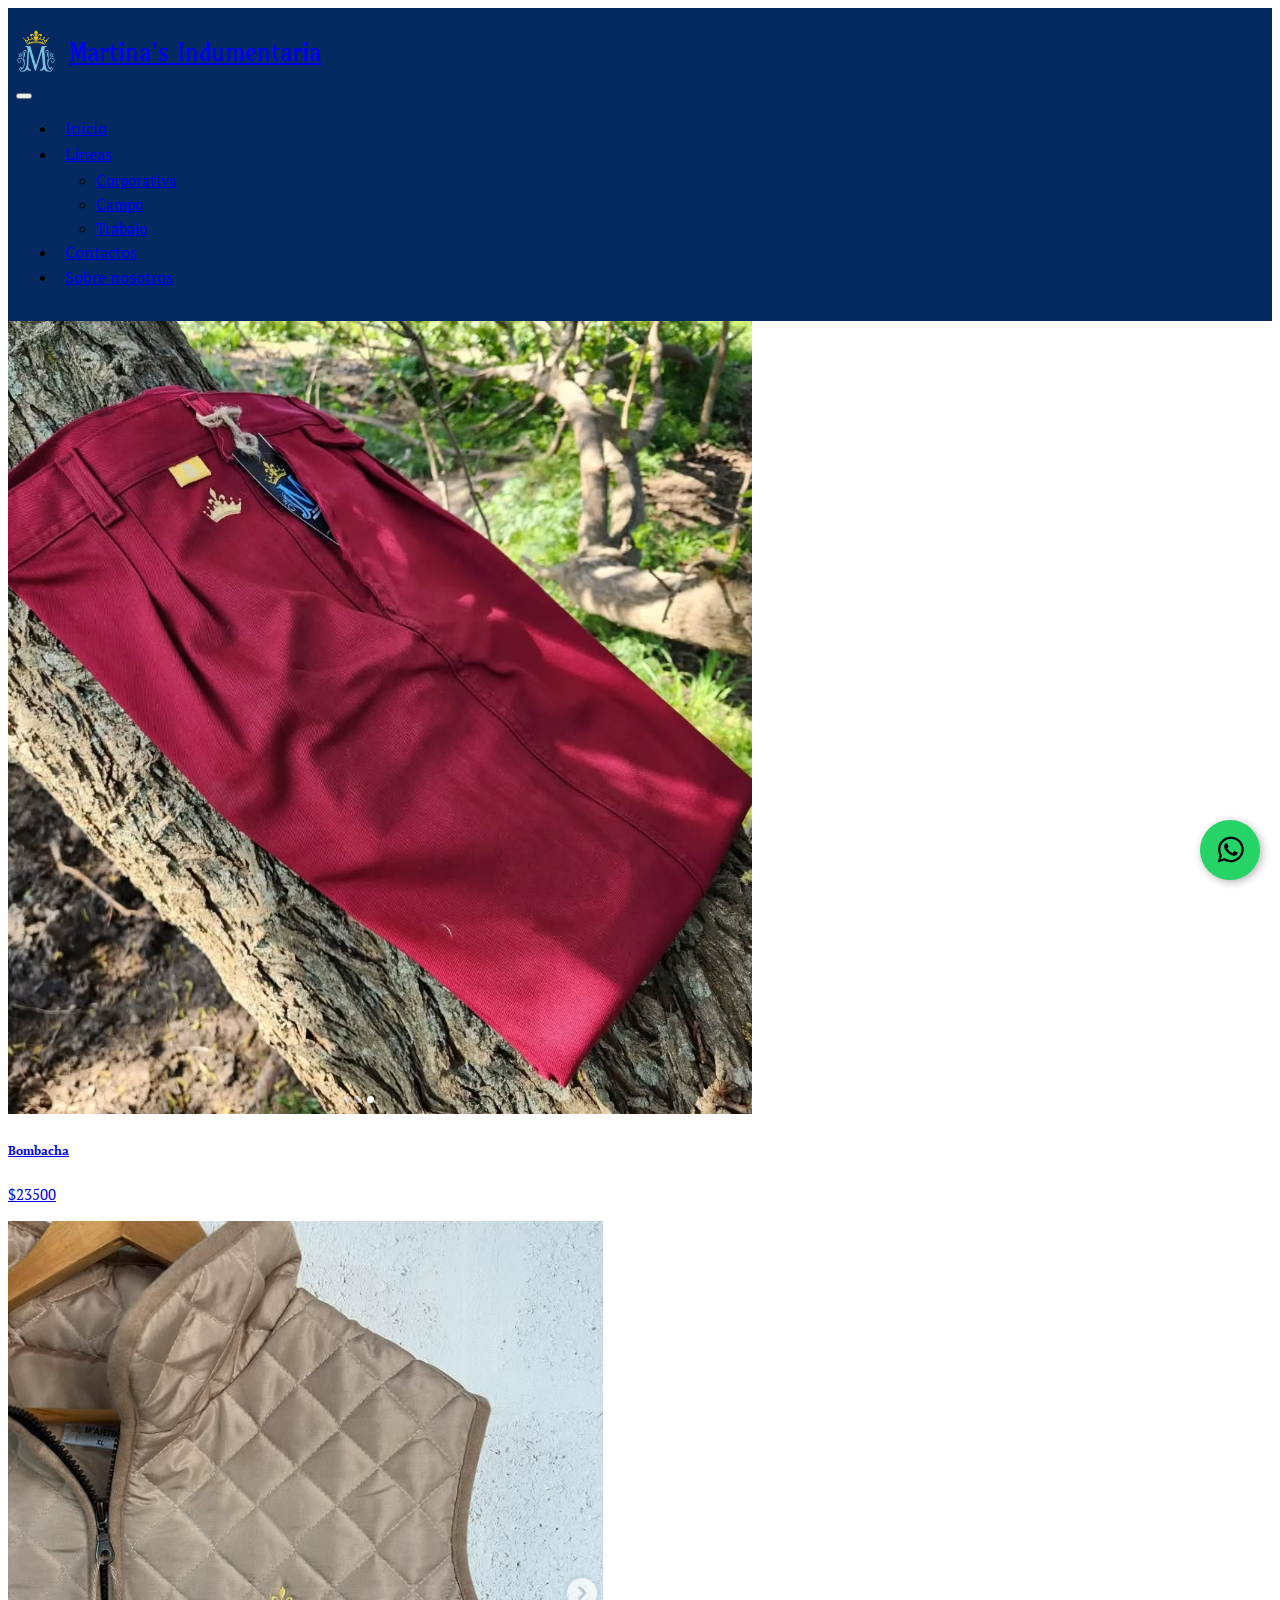
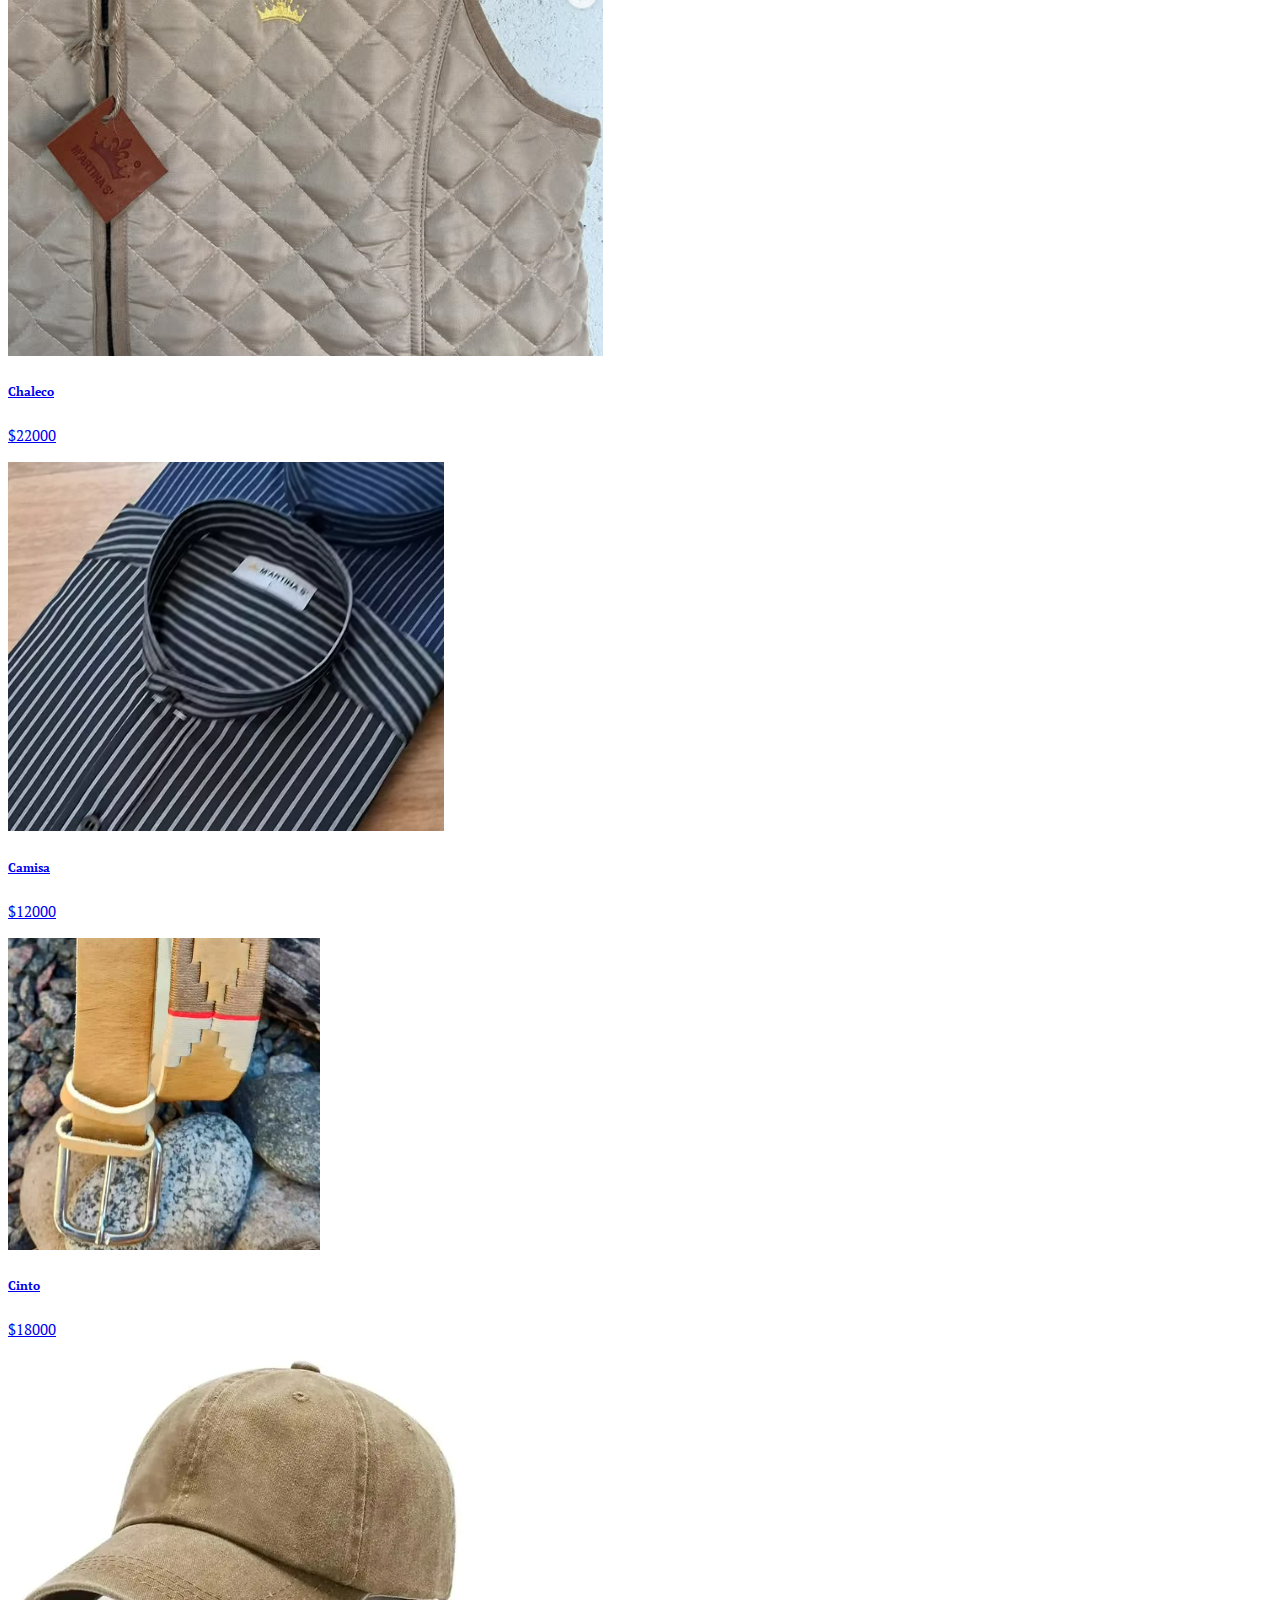
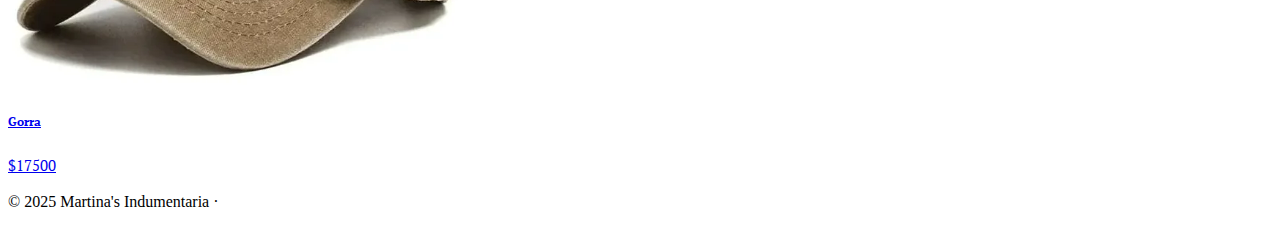
<file: code/index.html>
<!DOCTYPE html>
<html lang="es">
<head>
    <meta charset="UTF-8">
    <meta name="viewport" content="width=device-width, initial-scale=1.0">
    <title>Martina's Indumentaria</title>
    <link rel="icon" type="image/png" href="assert/img/logo_martinas.png">
    <link href="https://cdn.jsdelivr.net/npm/bootstrap@5.3.8/dist/css/bootstrap.min.css" rel="stylesheet" integrity="sha384-sRIl4kxILFvY47J16cr9ZwB07vP4J8+LH7qKQnuqkuIAvNWLzeN8tE5YBujZqJLB" crossorigin="anonymous">
    <link rel="stylesheet" href="assert/style/style.css">

    <!--Fuentes de Google Forts-->
    <link rel="preconnect" href="https://fonts.googleapis.com">
    <link rel="preconnect" href="https://fonts.gstatic.com" crossorigin>
    <link href="https://fonts.googleapis.com/css2?family=Amarante&family=PT+Serif:ital,wght@0,400;0,700;1,400;1,700&display=swap" rel="stylesheet">
</head>
<body>

    <!--WHATSAPP-->
    <div id="whatsapp"></div>

    <!--NAVBAR-->   
    <div id="navbar"></div>


    <div class="container mt-4">
        <div id="lista-productos" class="d-flex flex-wrap gap-3 justify-content-center">
            <!-- Aquí se van a cargar las cards -->
        </div>
    </div>

    <!--FOOTER-->
    <div id="footer"></div>

    <!--SCRIPTS-->

    <script src="https://cdn.jsdelivr.net/npm/bootstrap@5.3.8/dist/js/bootstrap.bundle.min.js" integrity="sha384-FKyoEForCGlyvwx9Hj09JcYn3nv7wiPVlz7YYwJrWVcXK/BmnVDxM+D2scQbITxI" crossorigin="anonymous"></script>

    <script src="assert/js/armar_cards.js"></script>
    <script src="assert/js/cargar_componentes.js"></script>

</body>
</html>
</file>
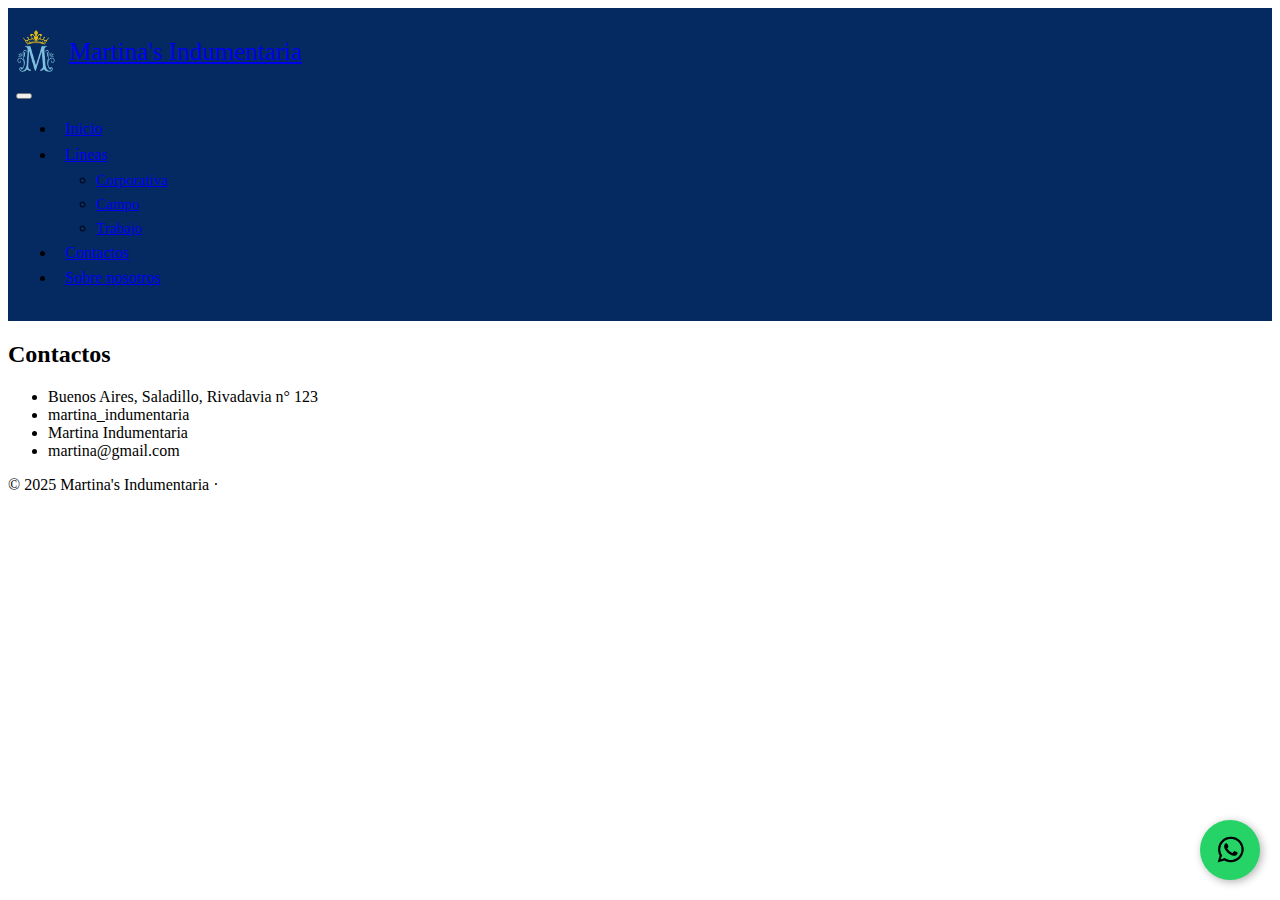
<file: code/contactos.html>
<!DOCTYPE html>
<html lang="en">
<head>
    <meta charset="UTF-8">
    <meta name="viewport" content="width=device-width, initial-scale=1.0">
    <title>Martina's Indumentaria</title>
    <link rel="icon" type="image/png" href="assert/img/logo_martinas.png">
    <link href="https://cdn.jsdelivr.net/npm/bootstrap@5.3.8/dist/css/bootstrap.min.css" rel="stylesheet" integrity="sha384-sRIl4kxILFvY47J16cr9ZwB07vP4J8+LH7qKQnuqkuIAvNWLzeN8tE5YBujZqJLB" crossorigin="anonymous">
    <link rel="stylesheet" href="assert/style/style.css">
<body>
    <!--WHATSAPP-->
    <div id="whatsapp"></div>

    <!--NAVBAR-->
    <div id="navbar"></div>

    <h2>Contactos</h2>
    <div class="container">
        <ul class="list-group list-group-flush">
        <li class="list-group-item"> <i class="bi bi-geo-alt"></i> Buenos Aires, Saladillo, Rivadavia n° 123</li>
        <li class="list-group-item"> <i class="bi bi-instagram"></i> martina_indumentaria</li>
        <li class="list-group-item"> <i class="bi bi-facebook"></i> Martina Indumentaria</li>
        <li class="list-group-item"> <i class="bi bi-envelope"></i> martina@gmail.com</li>
    </ul>
    </div>

    <!--FOOTER-->
    <div id="footer"></div>

    <!--SCRIPTS-->

    <script src="https://cdn.jsdelivr.net/npm/bootstrap@5.3.8/dist/js/bootstrap.bundle.min.js" integrity="sha384-FKyoEForCGlyvwx9Hj09JcYn3nv7wiPVlz7YYwJrWVcXK/BmnVDxM+D2scQbITxI" crossorigin="anonymous"></script>

    <script src="assert/js/cargar_componentes.js"></script>
</body>
</html>
</file>
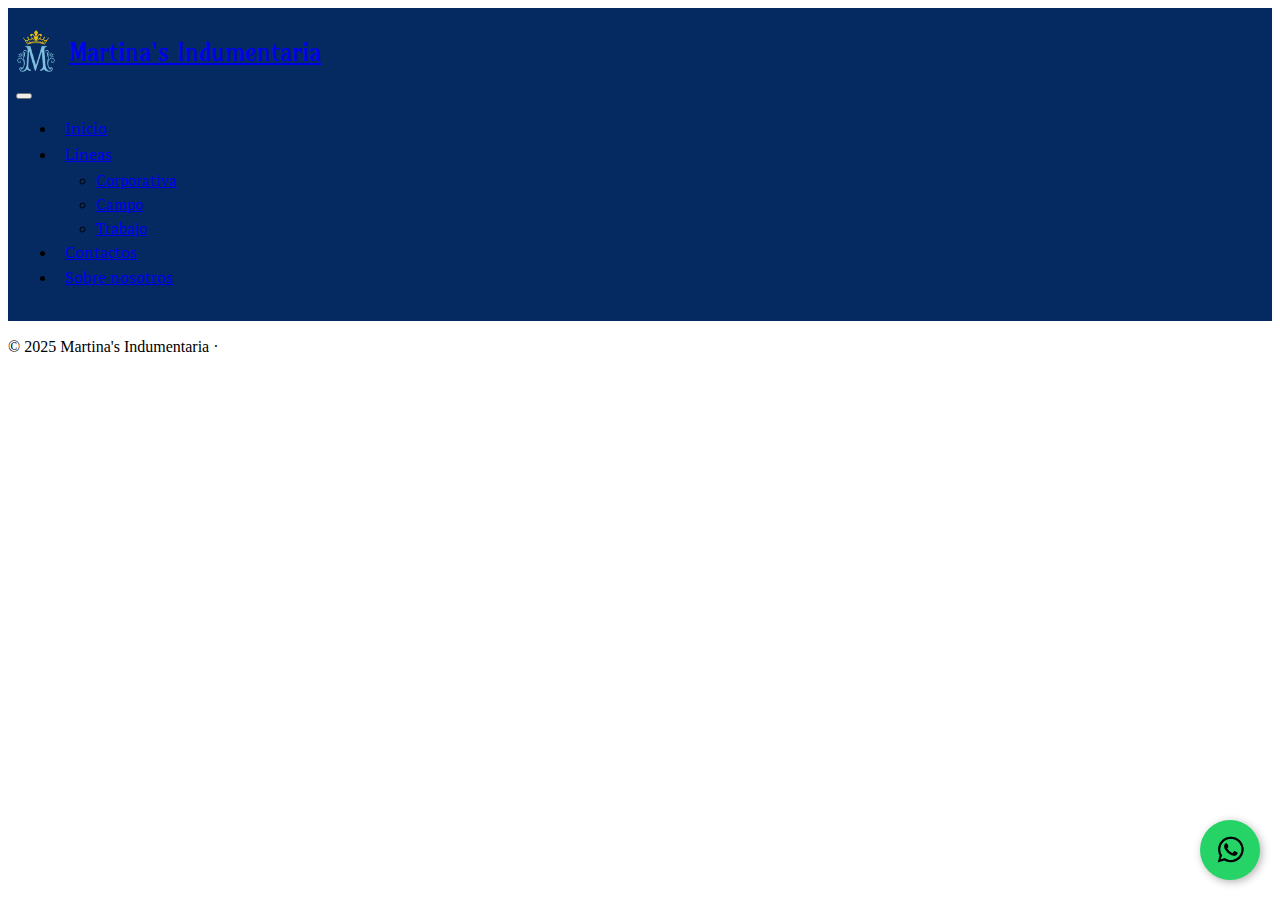
<file: code/lineas.html>
<!DOCTYPE html>
<html lang="es">
<head>
    <meta charset="UTF-8">
    <meta name="viewport" content="width=device-width, initial-scale=1.0">
    <title>Martina's Indumentaria</title>
    <link rel="icon" type="image/png" href="assert/img/logo_martinas.png">
    <link href="https://cdn.jsdelivr.net/npm/bootstrap@5.3.8/dist/css/bootstrap.min.css" rel="stylesheet" integrity="sha384-sRIl4kxILFvY47J16cr9ZwB07vP4J8+LH7qKQnuqkuIAvNWLzeN8tE5YBujZqJLB" crossorigin="anonymous">
    <link rel="stylesheet" href="assert/style/style.css">

    <!--Fuentes de Google Forts-->
    <link rel="preconnect" href="https://fonts.googleapis.com">
    <link rel="preconnect" href="https://fonts.gstatic.com" crossorigin>
    <link href="https://fonts.googleapis.com/css2?family=Amarante&family=PT+Serif:ital,wght@0,400;0,700;1,400;1,700&display=swap" rel="stylesheet">
</head>
<body>

    <!--WHATSAPP-->
    <div id="whatsapp"></div>

    <!--NAVBAR-->   
    <div id="navbar"></div>


    <div class="container mt-4">
        <h2 class="title-custom" id="categoria-titulo"></h2>
        <div id="lista-productos" class="d-flex flex-wrap gap-3 justify-content-center">
            <!-- Aquí se van a cargar las cards -->
        </div>
    </div>

    <!--FOOTER-->
    <div id="footer"></div>

    <!--SCRIPTS-->

    <script src="https://cdn.jsdelivr.net/npm/bootstrap@5.3.8/dist/js/bootstrap.bundle.min.js" integrity="sha384-FKyoEForCGlyvwx9Hj09JcYn3nv7wiPVlz7YYwJrWVcXK/BmnVDxM+D2scQbITxI" crossorigin="anonymous"></script>

    <script src="assert/js/mostrar_categorias.js"></script>
    <script src="assert/js/cargar_componentes.js"></script>

</body>
</html>
</file>
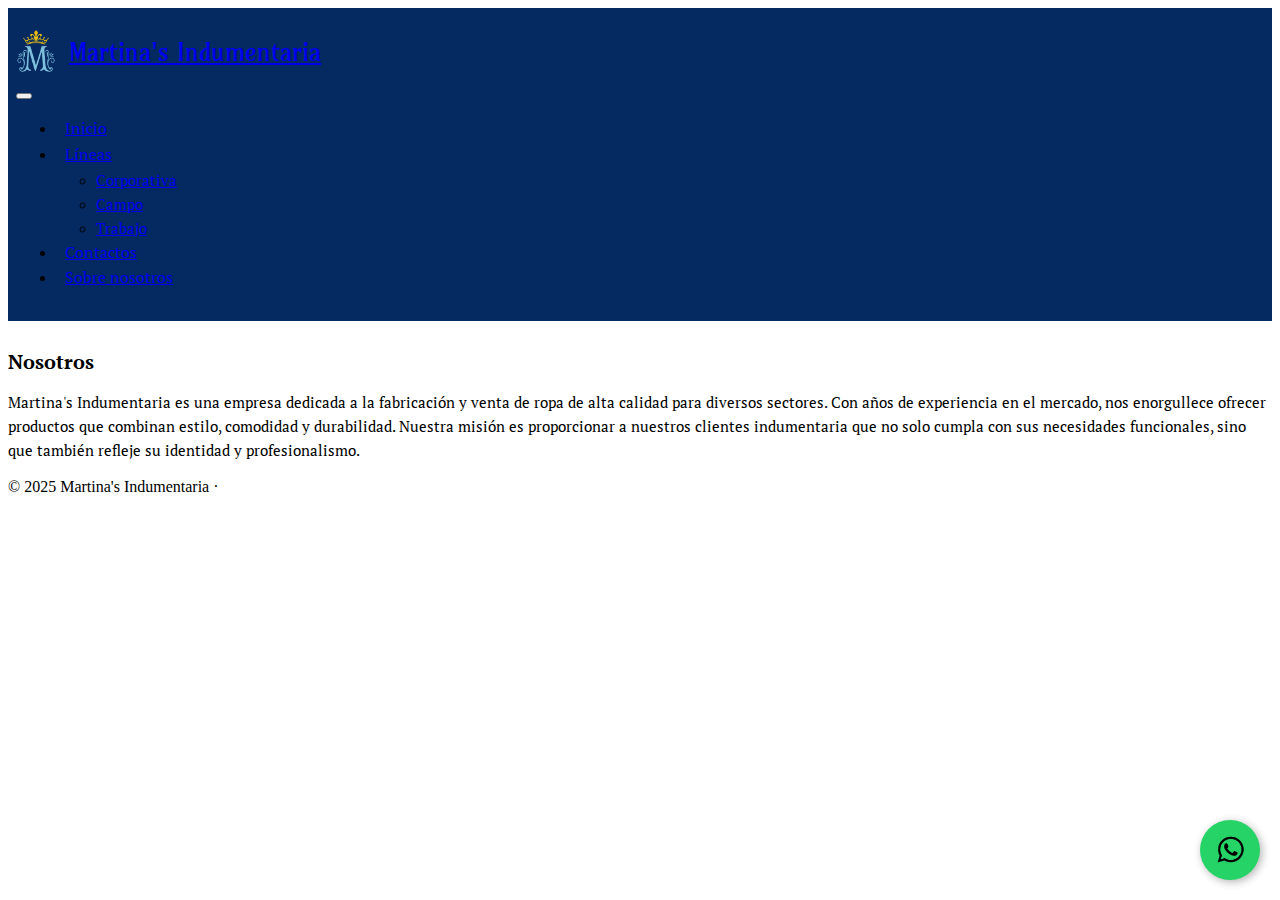
<file: code/nosotros.html>
<!DOCTYPE html>
<html lang="en">
<head>
    <meta charset="UTF-8">
    <meta name="viewport" content="width=device-width, initial-scale=1.0">
    <title>Martina's Indumentaria</title>
    <link rel="icon" type="image/png" href="assert/img/logo_martinas.png">
    <link href="https://cdn.jsdelivr.net/npm/bootstrap@5.3.8/dist/css/bootstrap.min.css" rel="stylesheet" integrity="sha384-sRIl4kxILFvY47J16cr9ZwB07vP4J8+LH7qKQnuqkuIAvNWLzeN8tE5YBujZqJLB" crossorigin="anonymous">
    <link rel="stylesheet" href="assert/style/style.css">

    <!--Fuentes de Google Forts-->
    <link rel="preconnect" href="https://fonts.googleapis.com">
    <link rel="preconnect" href="https://fonts.gstatic.com" crossorigin>
    <link href="https://fonts.googleapis.com/css2?family=Amarante&family=PT+Serif:ital,wght@0,400;0,700;1,400;1,700&display=swap" rel="stylesheet">
</head>
<body>

    <!--WHATSAPP-->
    <div id="whatsapp"></div>

    <!--NAVBAR-->
    <div id="navbar"></div>

    <div class="container mt-4">
        <h4 class="title-custom">Nosotros</h4>
        <p class="parrafo-custom">
            Martina's Indumentaria es una empresa dedicada a la fabricación y venta de ropa de alta calidad para diversos sectores. Con años de experiencia en el mercado, nos enorgullece ofrecer productos que combinan estilo, comodidad y durabilidad. Nuestra misión es proporcionar a nuestros clientes indumentaria que no solo cumpla con sus necesidades funcionales, sino que también refleje su identidad y profesionalismo.
        </p>
    </div>

    <!--FOOTER-->
    <div id="footer"></div>

    <!--SCRIPTS-->
    <script src="https://cdn.jsdelivr.net/npm/bootstrap@5.3.8/dist/js/bootstrap.bundle.min.js" integrity="sha384-FKyoEForCGlyvwx9Hj09JcYn3nv7wiPVlz7YYwJrWVcXK/BmnVDxM+D2scQbITxI" crossorigin="anonymous"></script>

    <script src="assert/js/cargar_componentes.js"></script>
</body>
</html>
</file>
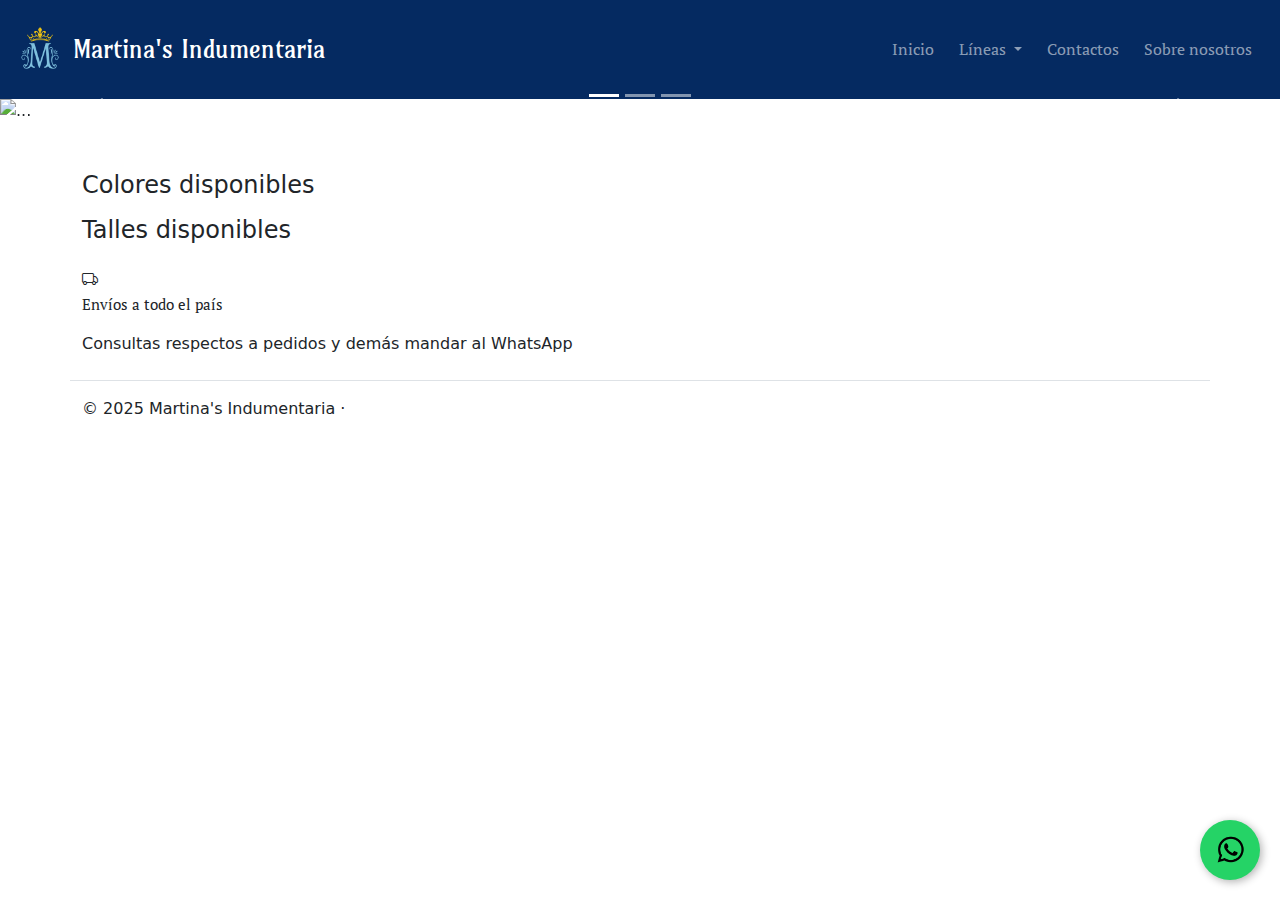
<file: code/producto.html>
<!DOCTYPE html>
<html lang="es">
<head>
    <meta charset="UTF-8">
    <meta name="viewport" content="width=device-width, initial-scale=1.0">
    <title>Martina's Indumentaria</title>
    <link rel="icon" type="image/png" href="assert/img/logo_martinas.png">
    <link href="https://cdn.jsdelivr.net/npm/bootstrap@5.3.8/dist/css/bootstrap.min.css" rel="stylesheet" integrity="sha384-sRIl4kxILFvY47J16cr9ZwB07vP4J8+LH7qKQnuqkuIAvNWLzeN8tE5YBujZqJLB" crossorigin="anonymous">

    <!-- Bootstrap CSS -->
    <link href="https://cdn.jsdelivr.net/npm/bootstrap@5.3.3/dist/css/bootstrap.min.css" rel="stylesheet">

    <!-- Bootstrap Icons -->
    <link href="https://cdn.jsdelivr.net/npm/bootstrap-icons@1.11.3/font/bootstrap-icons.css" rel="stylesheet">

    <link rel="stylesheet" href="assert/style/style.css">

    <!--Fuentes de Google Forts-->
    <link rel="preconnect" href="https://fonts.googleapis.com">
    <link rel="preconnect" href="https://fonts.gstatic.com" crossorigin>
    <link href="https://fonts.googleapis.com/css2?family=Amarante&family=PT+Serif:ital,wght@0,400;0,700;1,400;1,700&display=swap" rel="stylesheet">
</head>
<body>
    <!--WHATSAPP-->
    <div id="whatsapp"></div>

    <!--NAVBAR-->
    <div id="navbar"></div>

    <!--DETALLE DEL PRODUCTO-->

    <!--Carrusel-->
    <div id="carouselExampleIndicators" class="carousel slide">
        <div class="carousel-indicators">
            <button type="button" data-bs-target="#carouselExampleIndicators" data-bs-slide-to="0" class="active" aria-current="true" aria-label="Slide 1"></button>
            <button type="button" data-bs-target="#carouselExampleIndicators" data-bs-slide-to="1" aria-label="Slide 2"></button>
            <button type="button" data-bs-target="#carouselExampleIndicators" data-bs-slide-to="2" aria-label="Slide 3"></button>
        </div>
        <div class="carousel-inner">
            <div class="carousel-item active">
                <img id="imagen-1" class="d-block w-100" alt="...">
            </div>
            <div class="carousel-item">
                <img id="imagen-2" class="d-block w-100" alt="...">
            </div>
            <div class="carousel-item">
                <img id="imagen-3" class="d-block w-100" alt="...">
            </div>
        </div>
        <button class="carousel-control-prev" type="button" data-bs-target="#carouselExampleIndicators" data-bs-slide="prev">
            <span class="carousel-control-prev-icon" aria-hidden="true"></span>
            <span class="visually-hidden">Previous</span>
        </button>
        <button class="carousel-control-next" type="button" data-bs-target="#carouselExampleIndicators" data-bs-slide="next">
            <span class="carousel-control-next-icon" aria-hidden="true"></span>
            <span class="visually-hidden">Next</span>
        </button>
    </div>

    <!--DETALLE-->
    <div class="container mt-5">
        <h2 class="title-custom" id="nombre"></h2>
        <p class="parrafo-custom precio-custom" id="precio"></p>
        <p class="parrafo-custom" id="descripcion"></p>
        <h4 class="subtitle-custom">Colores disponibles</h4>
        <p class="parrafo-custom" id="colores"></p>
        <h4 class="subtitle-custom">Talles disponibles</h4>
        <p class="parrafo-custom" id="talles"></p>
    </div>

    <div class="container mt-4">
        <div class="icono-custom">
            <i class="bi bi-truck"></i>
            <p class="parrafo-custom">Envíos a todo el país</p>
        </div>
        <p class="parrafo-custom-comentario">Consultas respectos a pedidos y demás mandar al WhatsApp</p>
    </div>


    <!--FOOTER-->
    <div id="footer"></div>

    <!--SCRIPTS-->

    <script src="https://cdn.jsdelivr.net/npm/bootstrap@5.3.8/dist/js/bootstrap.bundle.min.js" integrity="sha384-FKyoEForCGlyvwx9Hj09JcYn3nv7wiPVlz7YYwJrWVcXK/BmnVDxM+D2scQbITxI" crossorigin="anonymous"></script>

    <script src="assert/js/cargar_componentes.js"></script>
    <script src="assert/js/buscar_detalle.js"></script>

</body>
</html>
</file>
<file: code/assert/style/style.css>
/* Estilos personalizados para la navbar */
.custom-navbar {
    background-color: #052a61; /* mantiene el azul */
    padding: 0.9rem 0.5rem; /* más espacio vertical y horizontal */
}

.navbar-brand {
    display: flex;
    align-items: center;
    gap: 13px; /* separa logo y texto */
    font-size: 1.2rem; /* agranda el texto */
    font-weight: 500; /* lo hace más grueso */
}

.navbar-brand img {
    width: 40px;  /* aumenta el tamaño del logo */
    height: auto;
}

.navbar-nav .nav-link {
    font-size: 1rem; /* agranda los enlaces */
    margin-left: 9px; /* separa un poco los items */
    font-family: 'ABeeZee', sans-serif';
}

/* Ajustes para pantallas chicas */
@media (max-width: 768px) {
.navbar-brand {
    font-size: 0.5rem; /* texto más chico */
    gap: 8px; /* menos separación */
}

.navbar-brand img {
    width: 26px; /* logo más chico */
}

.custom-navbar {
    padding: 0.5rem 0.1rem; /* menos padding en celular */
}
}


/* Estilo de whatsapp */
.whatsapp-float {
    position: fixed;
    width: 60px;
    height: 60px;
    bottom: 20px;
    right: 20px;
    background-color: #25d366;
    color: white;
    border-radius: 50%;
    text-align: center;
    box-shadow: 2px 2px 8px rgba(0,0,0,0.3);
    z-index: 1000;
    display: flex;
    align-items: center;
    justify-content: center;
    transition: transform 0.3s ease;
}

.whatsapp-float:hover {
    transform: scale(1.1);
}

.whatsapp-float img {
    width: 35px;
    height: 35px;
}

/* Decoracion de seleccion */
.producto-decoration{
    text-decoration: none;
}

.producto-decoration:hover {
    text-decoration: none;
    transform: scale(1.05);
    transition: transform 0.3s ease;
}

/* Tipografias */
.logo-decoration {
    font-family: 'Amarante';
    font-size: 25px;
}

.parrafo-custom {
    font-family: 'PT Serif', serif;
    font-size: 15px;
    line-height: 1.6;
}

.title-custom {
    font-family: 'PT Serif', serif;
    font-weight: bold;
    font-size: 20px;
    margin-bottom: 15px;
}

.parrafo-custom-footer {
    font-family: 'PT Serif', serif;
    font-size: 13px;
    line-height: 1.6;
}
</file>
